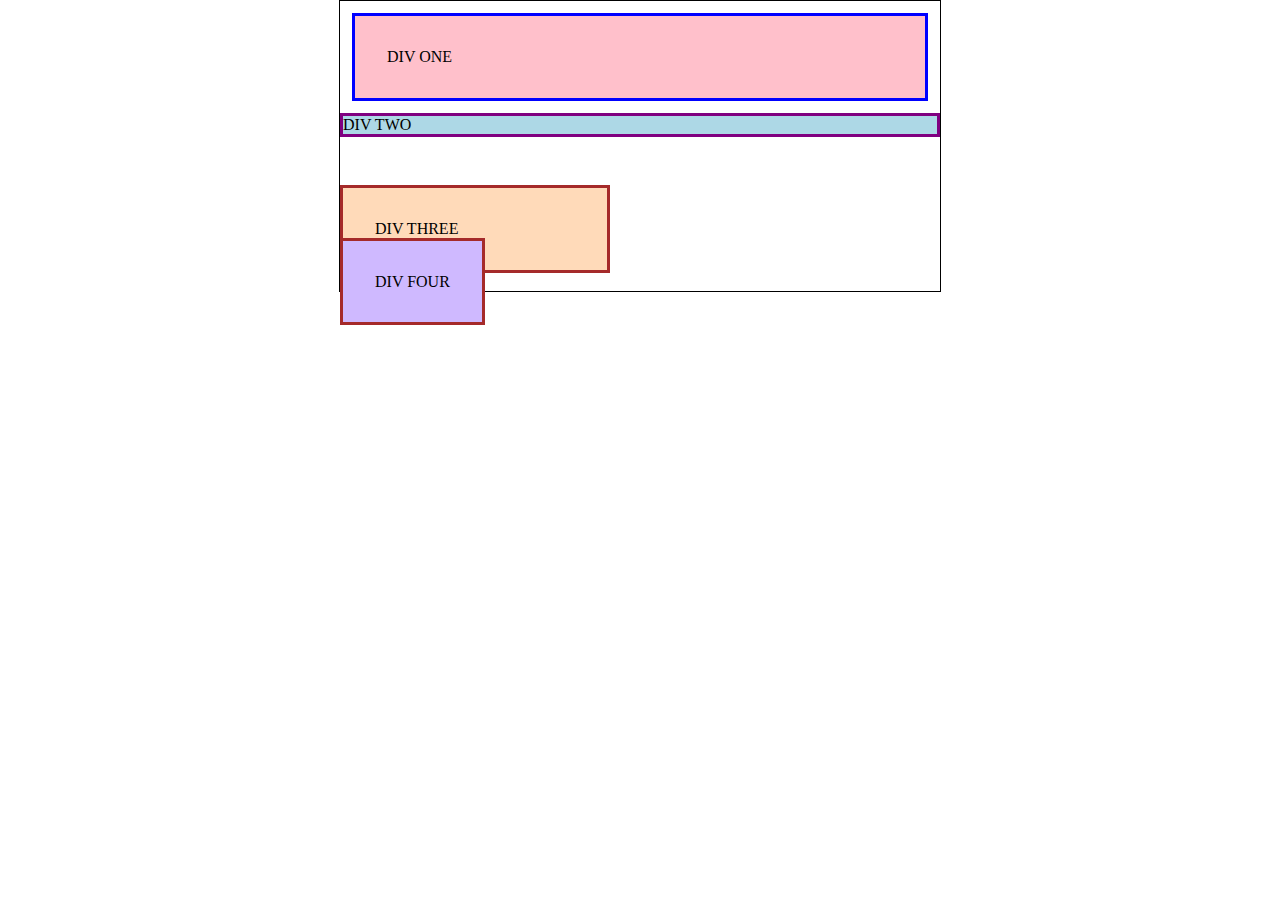
<file: foundations/block-and-inline/01-margin-and-padding-1/index.html>
<!DOCTYPE html>
<html lang="en">
  <head>
    <meta charset="UTF-8">
    <meta http-equiv="X-UA-Compatible" content="IE=edge">
    <meta name="viewport" content="width=device-width, initial-scale=1.0">
    <title>Margin and Padding exercise</title>
    <link rel="stylesheet" href="style.css">
  </head>
  <body>
    <div class="one">
      DIV ONE
    </div>
    <div class="two">
      DIV TWO
    </div>
    <div class="three">
      DIV THREE
    </div>
    <div class="four">
      DIV FOUR
    </div>
  </body>
</html>
</file>
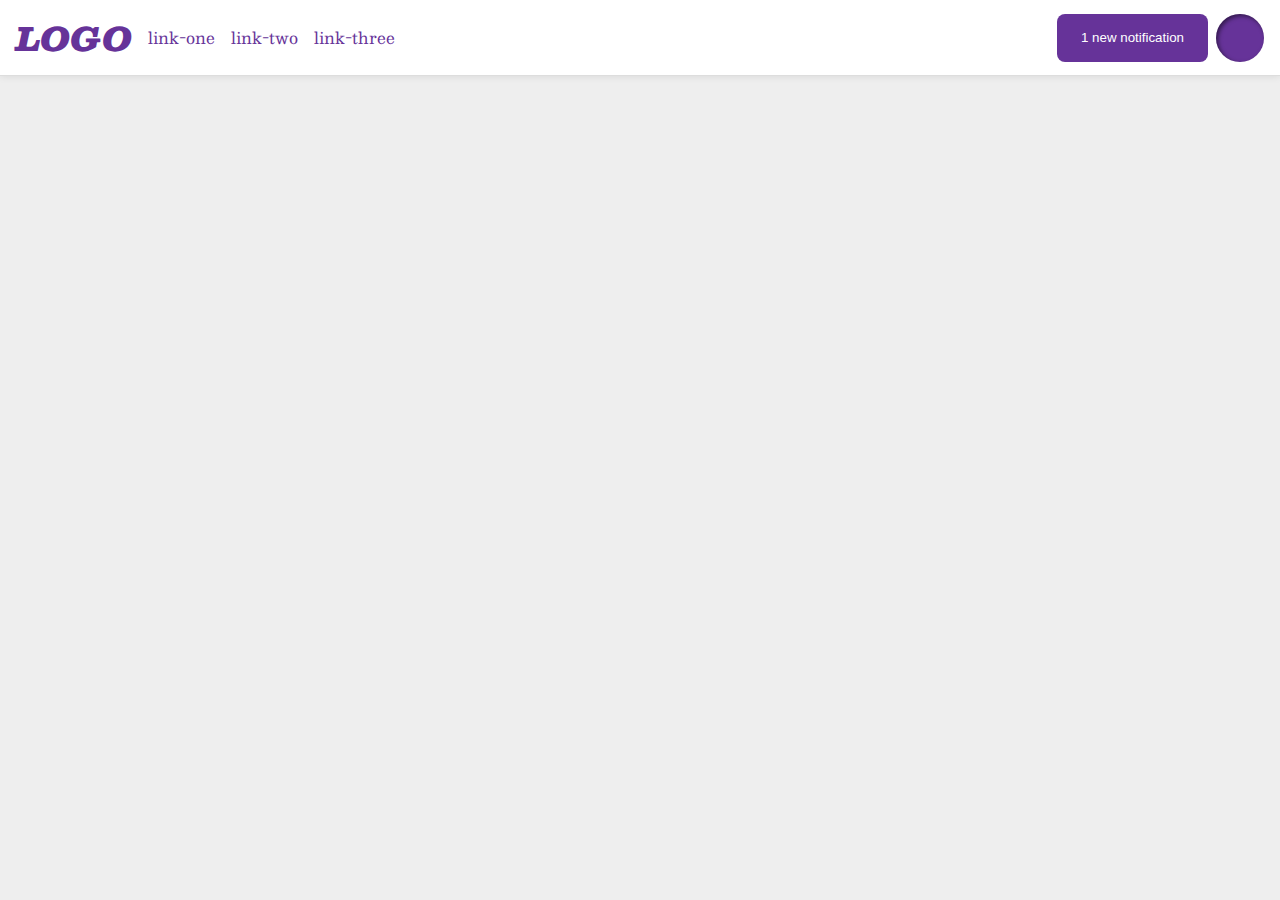
<file: foundations/flex/03-flex-header-2/index.html>
<!DOCTYPE html>
<html lang="en">
  <head>
    <meta charset="UTF-8">
    <meta http-equiv="X-UA-Compatible" content="IE=edge">
    <meta name="viewport" content="width=device-width, initial-scale=1.0">
    <title>Flex Header 2</title>
    <link rel="stylesheet" href="style.css">
  </head>
  <body>
    <div class="header">
      <div class="one">
        <div class="logo">
          LOGO
        </div>
        <ul class="links">
          <li><a href="https://google.com">link-one</a></li>
          <li><a href="https://google.com">link-two</a></li>
          <li><a href="https://google.com">link-three</a></li>
        </ul>
      </div>
      <div class="two">
        <button class="notifications">
          1 new notification
        </button>
        <div class="profile-image"></div>
      </div>
    </div>
  </body>
</html>
</file>
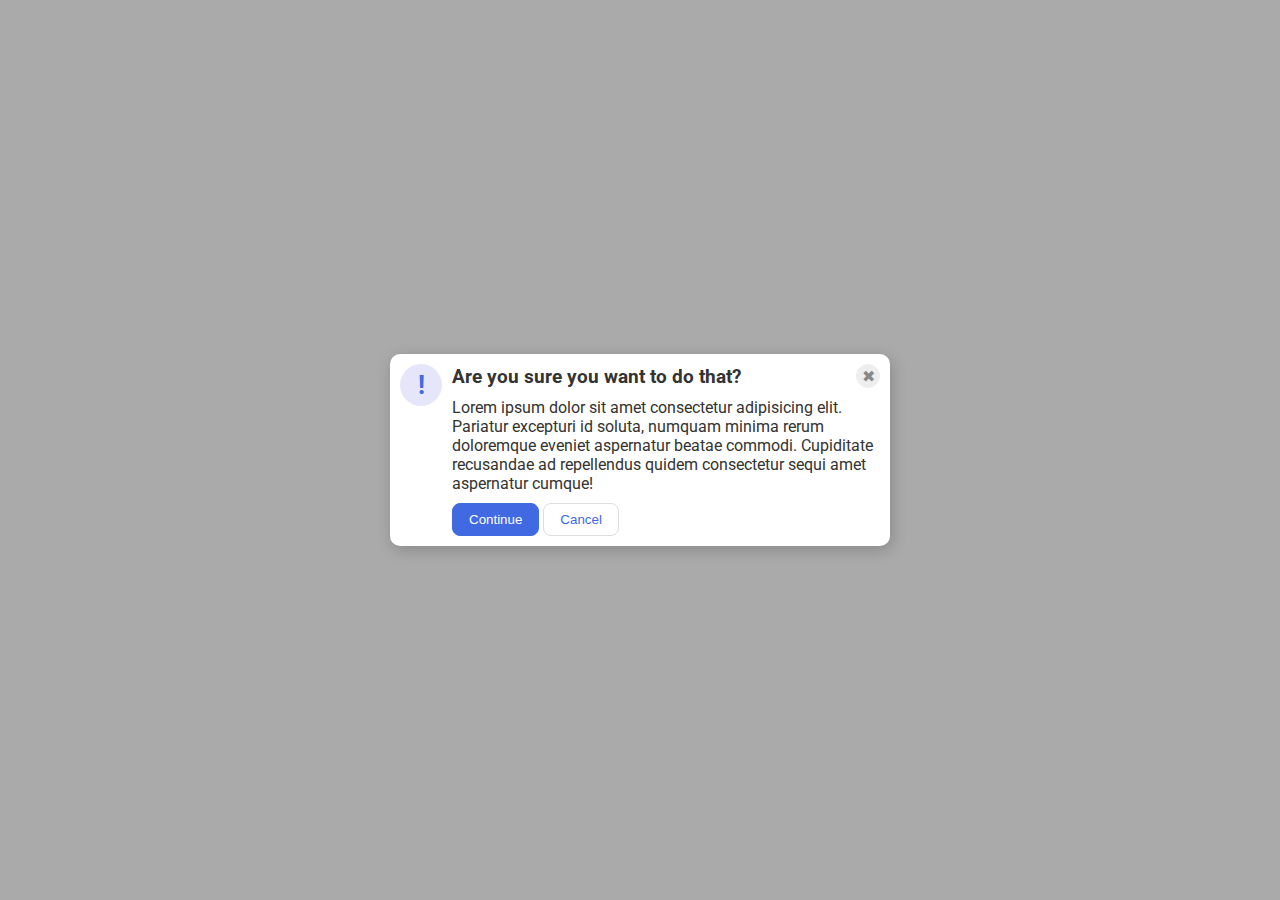
<file: foundations/flex/05-flex-modal/index.html>
<!DOCTYPE html>
<html lang="en">
  <head>
    <meta charset="UTF-8">
    <meta http-equiv="X-UA-Compatible" content="IE=edge">
    <meta name="viewport" content="width=device-width, initial-scale=1.0">
    <link rel="stylesheet" href="style.css">
    <title>Modal</title>
  </head>
  <body>
    <div class="modal">
      <div class="icon">!</div>
      <div class="content">
        <div class="top">
          <div class="header">Are you sure you want to do that?</div>
          <button class="close-button">✖</button>
        </div>
        <div class="text">Lorem ipsum dolor sit amet consectetur adipisicing elit. Pariatur excepturi id soluta, numquam minima rerum doloremque eveniet aspernatur beatae commodi. Cupiditate recusandae ad repellendus quidem consectetur sequi amet aspernatur cumque!</div>
        <div class="bottom">
          <button class="continue">Continue</button>
          <button class="cancel">Cancel</button>
        </div>
      </div>
    </div>
  </body>
</html>
</file>
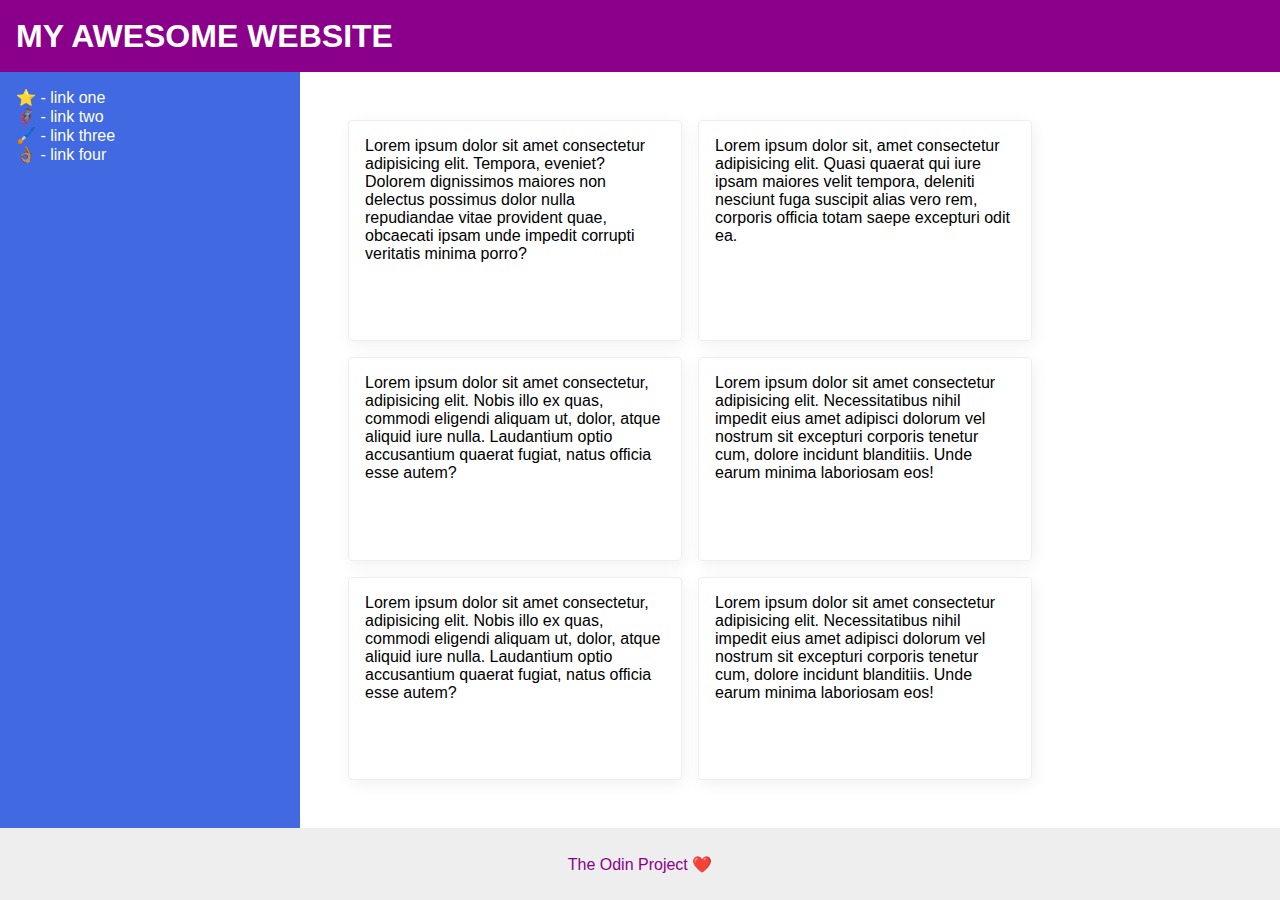
<file: foundations/flex/07-flex-layout-2/index.html>
<!DOCTYPE html>
<html lang="en">
  <head>
    <meta charset="UTF-8">
    <meta http-equiv="X-UA-Compatible" content="IE=edge">
    <meta name="viewport" content="width=device-width, initial-scale=1.0">
    <title>The Holy Grail</title>
    <link rel="stylesheet" href="style.css">
  </head>
  <body>
    <div class="header">
      MY AWESOME WEBSITE
    </div>
    
    <div class="content">
      <div class="sidebar">
        <ul>
          <li><a href="#">⭐ - link one</a></li>
          <li><a href="#">🦸🏽‍♂️ - link two</a></li>
          <li><a href="#">🖌️ - link three</a></li>
          <li><a href="#">👌🏽 - link four</a></li>
        </ul>
      </div>
      <div class="news">
        <div class="card">Lorem ipsum dolor sit amet consectetur adipisicing elit. Tempora, eveniet? Dolorem dignissimos maiores non delectus possimus dolor nulla repudiandae vitae provident quae, obcaecati ipsam unde impedit corrupti veritatis minima porro?</div>
        <div class="card">Lorem ipsum dolor sit, amet consectetur adipisicing elit. Quasi quaerat qui iure ipsam maiores velit tempora, deleniti nesciunt fuga suscipit alias vero rem, corporis officia totam saepe excepturi odit ea.</div>
        <div class="card">Lorem ipsum dolor sit amet consectetur, adipisicing elit. Nobis illo ex quas, commodi eligendi aliquam ut, dolor, atque aliquid iure nulla. Laudantium optio accusantium quaerat fugiat, natus officia esse autem?</div>
        <div class="card">Lorem ipsum dolor sit amet consectetur adipisicing elit. Necessitatibus nihil impedit eius amet adipisci dolorum vel nostrum sit excepturi corporis tenetur cum, dolore incidunt blanditiis. Unde earum minima laboriosam eos!</div>
        <div class="card">Lorem ipsum dolor sit amet consectetur, adipisicing elit. Nobis illo ex quas, commodi eligendi aliquam ut, dolor, atque aliquid iure nulla. Laudantium optio accusantium quaerat fugiat, natus officia esse autem?</div>
        <div class="card">Lorem ipsum dolor sit amet consectetur adipisicing elit. Necessitatibus nihil impedit eius amet adipisci dolorum vel nostrum sit excepturi corporis tenetur cum, dolore incidunt blanditiis. Unde earum minima laboriosam eos!</div>
      </div>
    </div>
    
    <div class="footer">
      The Odin Project ❤️
    </div>
  </body>
</html>
</file>
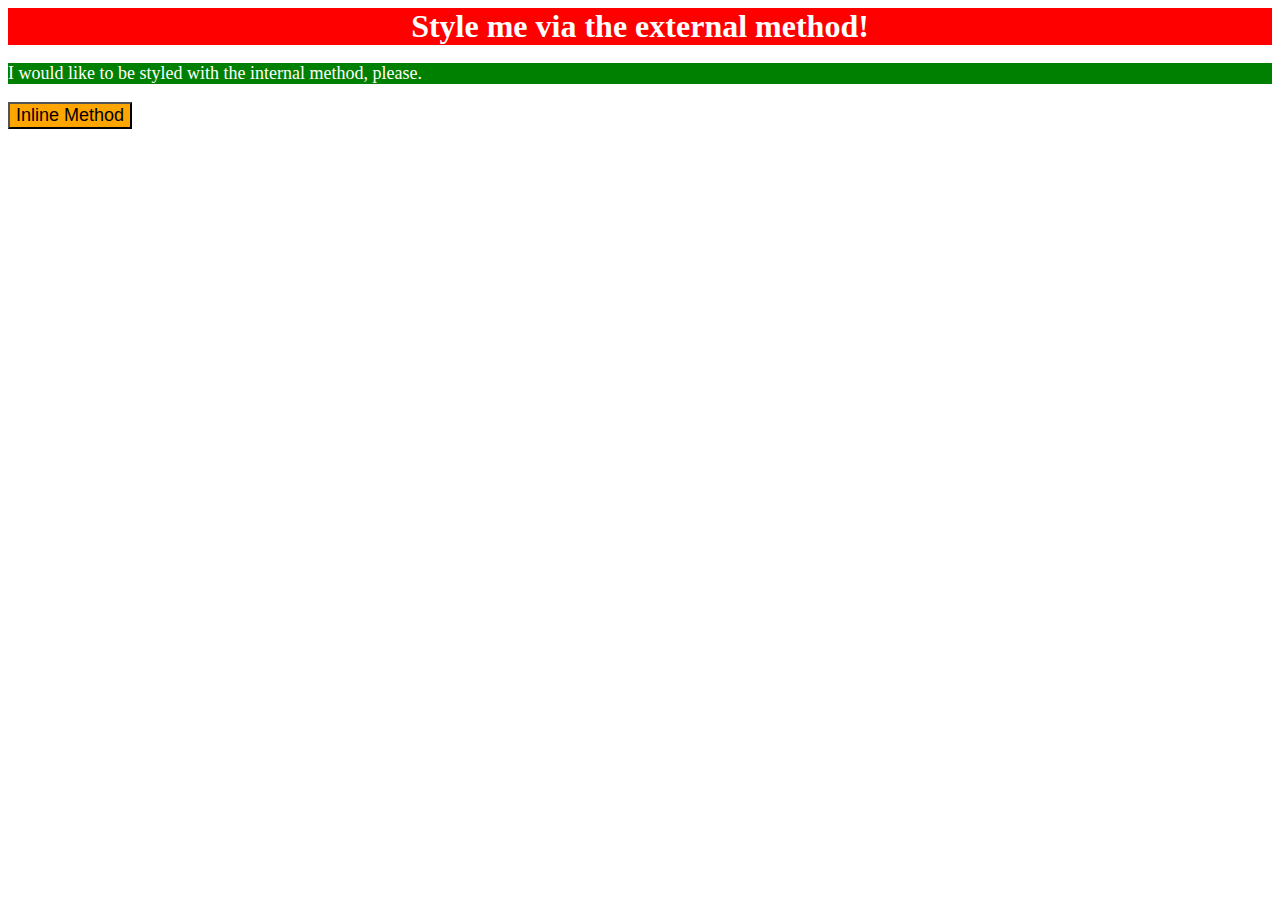
<file: foundations/intro-to-css/01-css-methods/index.html>
<!DOCTYPE html>
<html lang="en">
  <head>
    <meta charset="UTF-8">
    <meta http-equiv="X-UA-Compatible" content="IE=edge">
    <meta name="viewport" content="width=device-width, initial-scale=1.0">
    <link rel="stylesheet" href="resource/styles.css">
    <style>
      p {
        color: white;
        background-color: green;
        font-size: 18px;
      }
    </style>
    <title>Methods for Adding CSS</title>
  </head>
  <body>
    <div>Style me via the external method!</div>
    <p>I would like to be styled with the internal method, please.</p>
    <button style="background-color: orange; font-size: 18px;">Inline Method</button>
  </body>
</html>
</file>
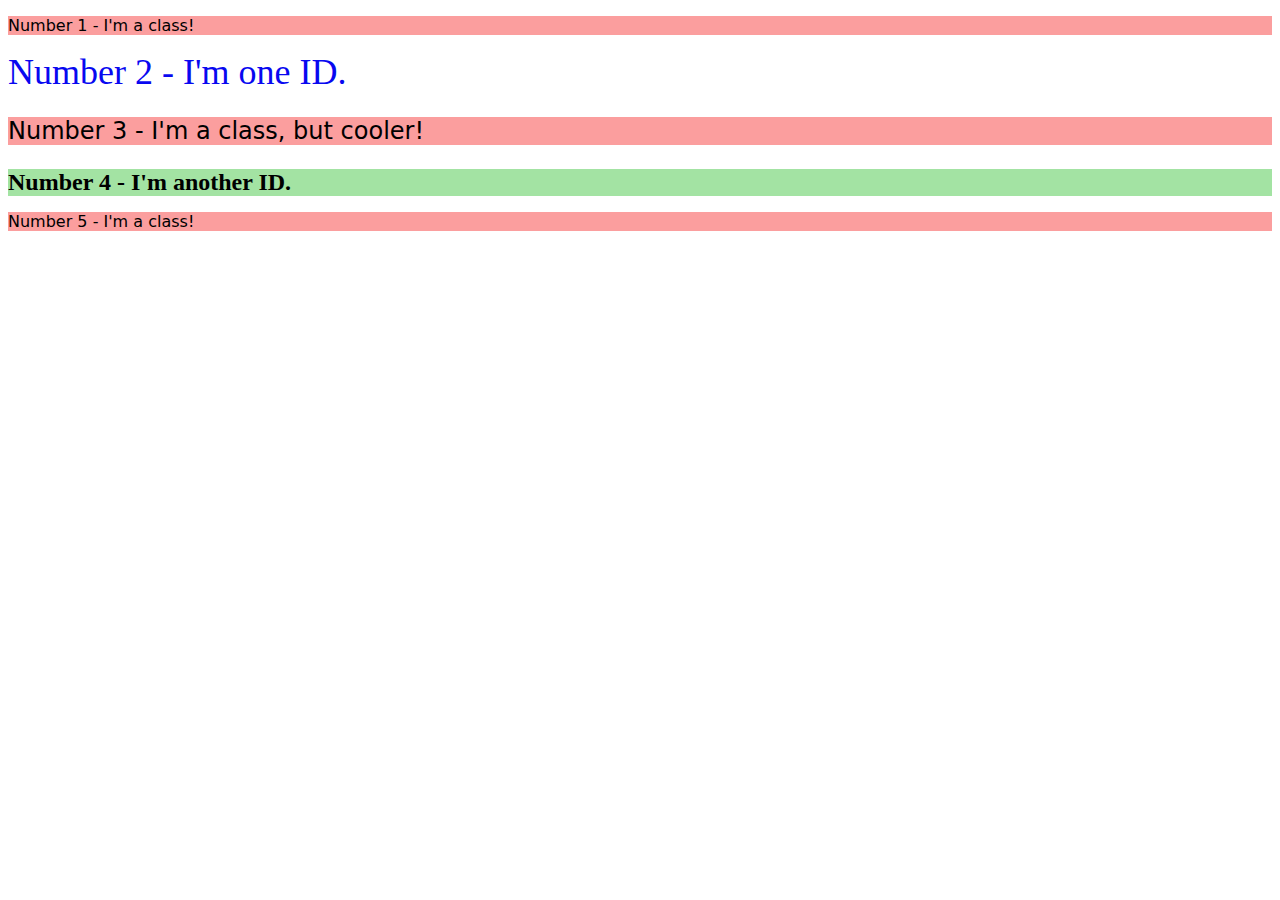
<file: foundations/intro-to-css/02-class-id-selectors/index.html>
<!DOCTYPE html>
<html lang="en">
  <head>
    <meta charset="UTF-8">
    <meta http-equiv="X-UA-Compatible" content="IE=edge">
    <meta name="viewport" content="width=device-width, initial-scale=1.0">
    <title>Class and ID Selectors</title>
    <link rel="stylesheet" href="style.css">
  </head>
  <body>
    <p>Number 1 - I'm a class!</p>
    <div id="second">Number 2 - I'm one ID.</div>
    <p class="fontsize">Number 3 - I'm a class, but cooler!</p>
    <div class="fontsize" id="fourth">Number 4 - I'm another ID.</div>
    <p>Number 5 - I'm a class!</p>
  </body>
</html>
</file>
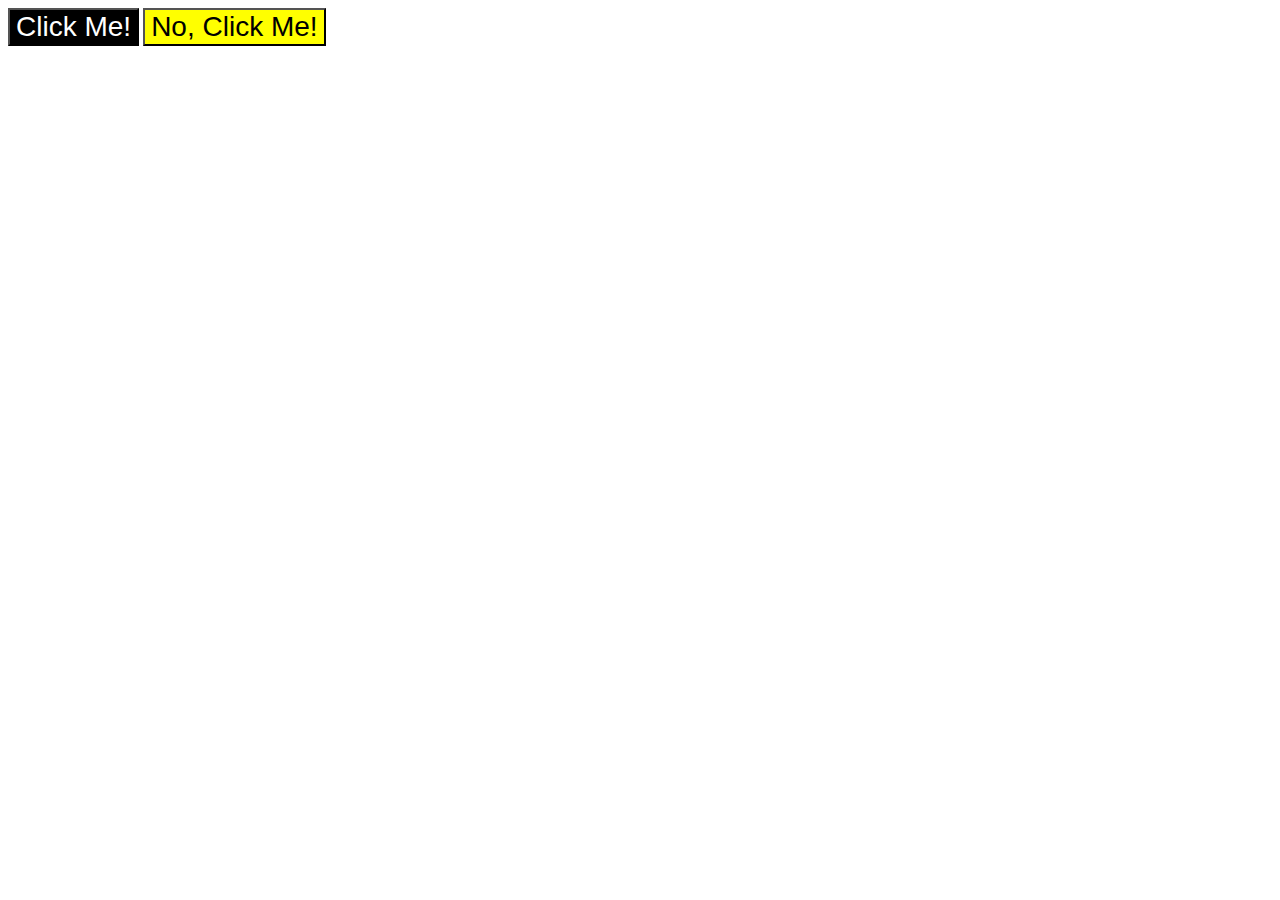
<file: foundations/intro-to-css/03-grouping-selectors/index.html>
<!DOCTYPE html>
<html lang="en">
  <head>
    <meta charset="UTF-8">
    <meta http-equiv="X-UA-Compatible" content="IE=edge">
    <meta name="viewport" content="width=device-width, initial-scale=1.0">
    <title>Grouping Selectors</title>
    <link rel="stylesheet" href="style.css">
  </head>
  <body>
    <button class="first">Click Me!</button>
    <button class="second">No, Click Me!</button>
  </body>
</html>
</file>
<file: foundations/block-and-inline/01-margin-and-padding-1/style.css>
body {
  max-width: 600px;
  margin: 0 auto;
  border: 1px solid black; 
}

.one {
  background: pink;
  border: 3px solid blue;
  /* CHANGE ME */
  padding: 32px;
  margin: 12px;
}

.two {
  background: lightblue;
  border: 3px solid purple;
  /* CHANGE ME */
  margin-bottom: 48px;
}

.three {
  background: peachpuff;
  border: 3px solid brown;
  width: 200px;
  /* CHANGE ME */
  padding: 32px;
  margin-left: 0;
}

.four {
  display: inline;
  background: rgb(207, 185, 255);
  border: 3px solid brown;
  width: 40px;
  /* CHANGE ME */
  padding: 32px;
  margin-left: auto;
}
</file>
<file: foundations/flex/03-flex-header-2/style.css>
/* this is some magical font-importing.  
you'll learn about it later. */
@import url('https://fonts.googleapis.com/css2?family=Besley:ital,wght@0,400;1,900&display=swap');

body {
  margin: 0;
  background: #eee;
  font-family: Besley, serif;
}

.header {
  background: white;
  border-bottom: 1px solid #ddd;
  box-shadow: 0 0 8px rgba(0,0,0,.1);
  display: flex;
  justify-content: space-between;
  align-items: center;
  padding: 8px 16px;
}

.profile-image {
  background: rebeccapurple;
  box-shadow: inset 2px 2px 4px rgba(0,0,0,.5);
  border-radius: 50%;
  width: 48px;
  height: 48px;
}

.one {
  display: flex;
  justify-content: flex-start;
  align-items: center;
  gap: 8px;
}

.two {
  display: flex;
  justify-content: flex-end;
  gap: 8px;
}

/*

.one, .two {
  display: flex;
  align-items: center;
  gap: 16px;
}

*/

.logo {
  color: rebeccapurple;
  font-size: 32px;
  font-weight: 900;
  font-style: italic;
}

button {
  border: none;
  border-radius: 8px;
  background: rebeccapurple;
  color: white;
  padding: 8px 24px;
}

a {
  /* this removes the line under our links */
  text-decoration: none;
  color: rebeccapurple;
  padding: 8px;
}

ul {
  list-style-type: none;
  display: flex;
  padding: 0;
}
</file>
<file: foundations/flex/05-flex-modal/style.css>
@import url('https://fonts.googleapis.com/css2?family=Roboto:wght@400;700&display=swap');

html, body {
  height: 100%;
}

body {
  font-family: Roboto, sans-serif;
  margin: 0;
  background: #aaa;
  color: #333;
  /* I'll give you this one for free lol */
  display: flex;
  align-items: center;
  justify-content: center;
}

.modal {
  background: white;
  width: 480px;
  border-radius: 10px;
  box-shadow: 2px 4px 16px rgba(0,0,0,.2);
  padding: 10px;
  display: flex;
  justify-content: center;
  gap: 10px;
}

.content {
  display: flex;
  flex-direction: column;
  gap: 10px;
}

.top {
  display: flex;
  align-items: center;
  justify-content: space-between;
}

.header {
  font-weight: bold;
  font-size: larger;
}

.icon {
  color: royalblue;
  font-size: 26px;
  font-weight: 700;
  background: lavender;
  width: 42px;
  height: 42px;
  border-radius: 50%;
  display: flex;
  align-items: center;
  justify-content: center;
  flex-shrink: 0;
}

.close-button {
  background: #eee;
  border-radius: 50%;
  color: #888;
  font-weight: 400;
  font-size: 16px;
  height: 24px;
  width: 24px;
  display: flex;
  align-items: center;
  justify-content: center;
  border: 1px solid #eee;
  padding: 0;
}

button {
  cursor: pointer;
  padding: 8px 16px;
  border-radius: 8px;
}

button.continue {
  background: royalblue;
  border: 1px solid royalblue;
  color: white;
}

button.cancel {
  background: white;
  border: 1px solid #ddd;
  color: royalblue;
}
</file>
<file: foundations/flex/07-flex-layout-2/style.css>
body {
  font-family: -apple-system, BlinkMacSystemFont, 'Segoe UI', Roboto, Oxygen, Ubuntu, Cantarell, 'Open Sans', 'Helvetica Neue', sans-serif;
  margin: 0;
  min-height: 100vh;
  display: flex;
  flex-direction: column;
}

.content{
  flex: 1;
  display: flex;
}

.header {
  height: 72px;
  background: darkmagenta;
  color: white;
  font-size: 32px;
  font-weight: 900;
  padding-left: 16px;
  display: flex;
  align-items: center;
}

.footer {
  height: 72px;
  background: #eee;
  color: darkmagenta;
  display: flex;
  justify-content: center;
  align-items: center;
}

.sidebar {
  width: 300px;
  background: royalblue;
  box-sizing: border-box;
  flex-shrink: 0;
}

ul {
  list-style: none;
  padding: 0 16px;
}

a {
  color: white;
  size: 24px;
  text-decoration: none;
}

.news {
  padding: 48px;
  display: flex;
  flex-wrap: wrap;
  gap: 16px;
}

.card {
  border: 1px solid #eee;
  box-shadow: 2px 4px 16px rgba(0,0,0,.06);
  border-radius: 4px;
  padding: 16px;
  width: 300px;
}
</file>
<file: foundations/intro-to-css/01-css-methods/resource/styles.css>
/* styles.css */

div {
    color: white;
    background-color: red;
    font-size: 32px;
    font-weight: bold;
    text-align: center;
}
</file>
<file: foundations/intro-to-css/02-class-id-selectors/style.css>
/* style.css */

p {
    background-color: rgb(251, 158, 158);
    font-family: Verdana, "DejaVu Sans", sans-serif; /* Make sure to put in quote if text name has space in between */
}

.fontsize {
    font-size: 24px;
}

#second {
    color: rgb(8, 8, 240);
    font-size: 36px;
}

#fourth {
    background-color: rgb(163, 227, 163);
    font-weight: bold;
}
</file>
<file: foundations/intro-to-css/03-grouping-selectors/style.css>
/* styles.css */

.first,
.second {
    font-size: 28px;
    font-family: Helvetica, 'Times New Roman', sans-serif;
}

.first {
    background-color: black;
    color: white;
}

.second {
    background-color: yellow;
}
</file>
